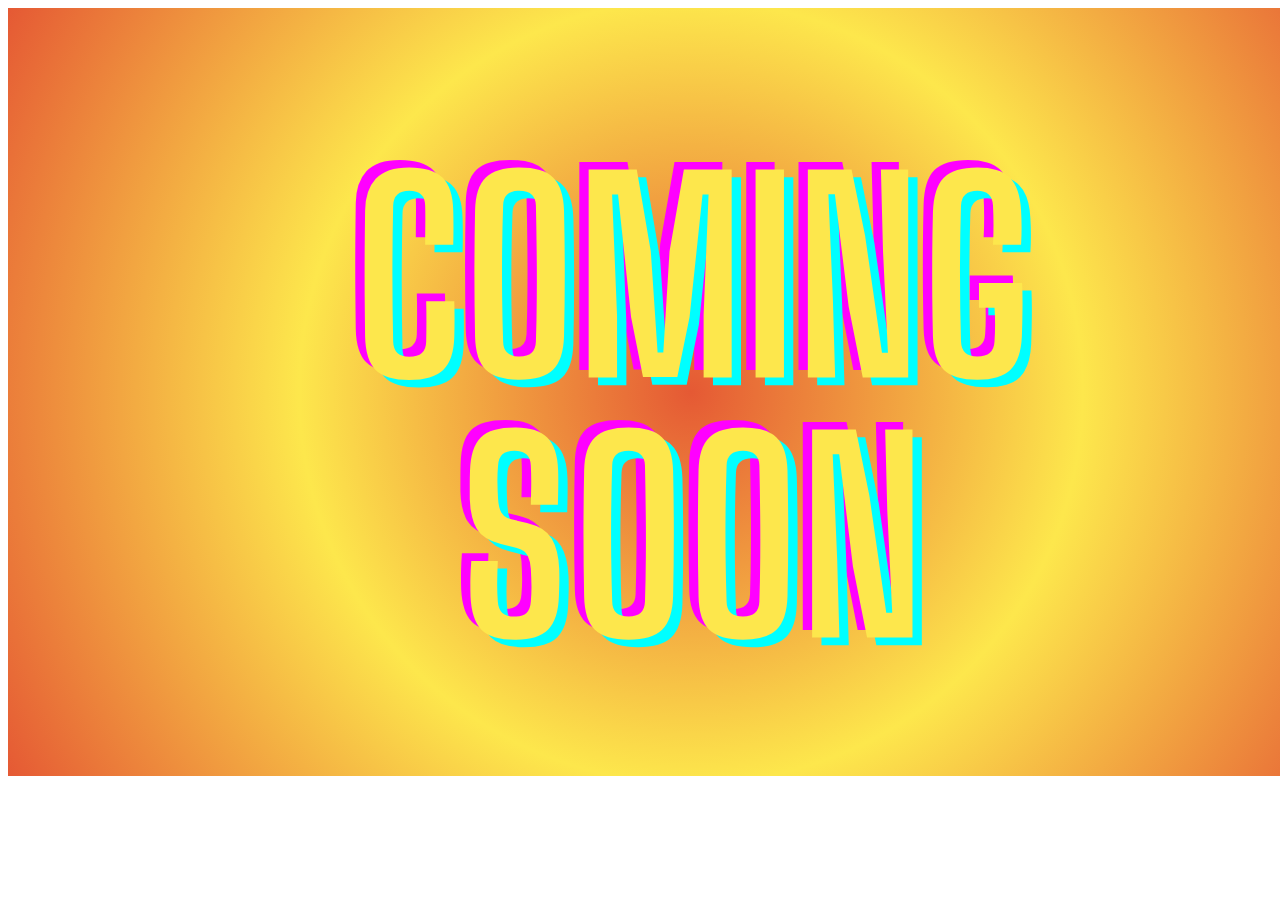
<file: Dinamo's Legend.html>
<!DOCTYPE html>
<html lang="en">
<head>
    <meta charset="UTF-8">
    <meta name="viewport" content="width=device-width, initial-scale=1.0">
    <title>Dinamo's Legend Coming Soon!</title>
</head>
<body>
    <img src="Coming soon.png" alt="Coming Soon Design">
</body>
</html>
</file>
